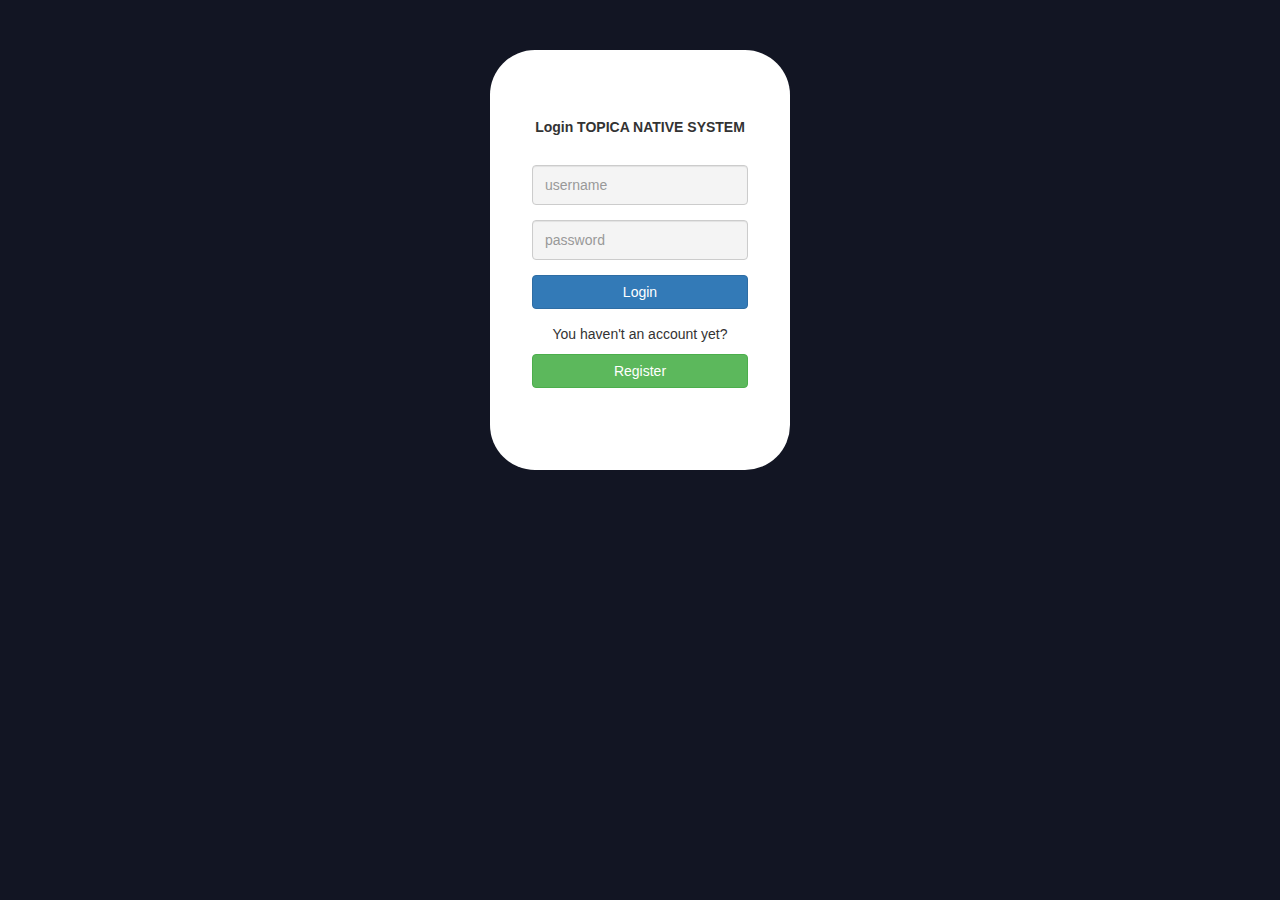
<file: Native_AI/login.html>
<!DOCTYPE html>
<html>
<head>
   <title>Login</title>
</head>
<link rel="stylesheet" href="https://maxcdn.bootstrapcdn.com/bootstrap/3.4.0/css/bootstrap.min.css">
<script src="https://ajax.googleapis.com/ajax/libs/jquery/3.4.1/jquery.min.js"></script>
<script src="https://maxcdn.bootstrapcdn.com/bootstrap/3.4.0/js/bootstrap.min.js"></script>
<style type="text/css">
   body {
      background-color: #121523;
      text-align: center;
   }
   .container {
      background: white;
      margin-top: 50px;
      width: 300px;
      height: 420px;
      border-radius: 45px;
   }
   .content {
      padding-top: 50px;
      margin: auto;
      width: 80%;
   }
   .btn {
      width: 100%;
   }
   .form-group > input {
      background-color: #f4f4f4;
      height: 40px;
   }
   .error {
      color: red;
      display: none;
   }
   span {
      margin-top: 20px;
      margin-bottom: 20px;
   }
   h3 {
      margin-bottom: 30px;
      font-size: 14px;
      font-weight: bold;
   }
</style>
<body>
   <div class="container">
      <div class="content">
         <h3>Login TOPICA NATIVE SYSTEM</h3>
         <form>
            <div class="form-group">
               <input class="form-control" type="text" id="username" name="username" placeholder="username">
            </div>
            <div class="form-group">
              <span class="error" id="message-error">Incorrect Username, try again?</span >
            </div>
            <div class="form-group">
               <input class="form-control" type="password" id="password" name="password" placeholder="password">
            </div>
            <div class="form-group">
               <button type="submit" class="btn btn-primary">Login</button>
            </div>
            <div class="form-group">
               <p>You haven't an account yet?</p>
               <button type="button" class="btn btn-success">Register</button>
            </div>
         </form>
      </div>
   </div>
</body>
<script type="text/javascript">
   $(document).ready(function(){
      $("form").submit(function(event){
         event.preventDefault();
         login();
      });
   });
   function login() {
      var username = $("#username").val();
      var password = $("#password").val();
      if (username == password) {
         window.location = "index.html";
      } else {
         $("#message-error").show();
      }
   }
</script>
</html>
</file>
